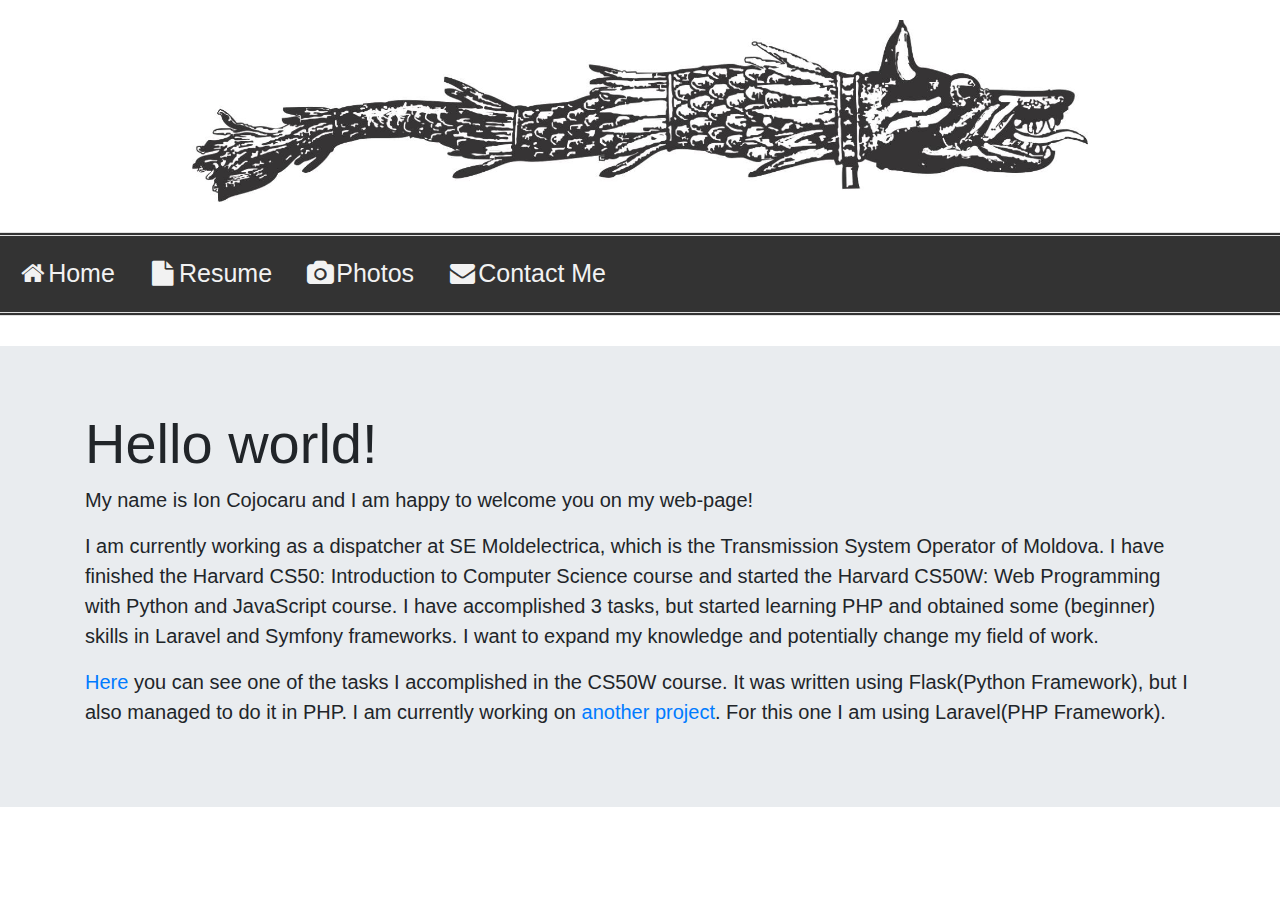
<file: index.html>
<!DOCTYPE html>

<html lang="en">
    <head>
        <meta name="viewport" content="width=device-width, initial-scale=1.0">
        <link href="https://stackpath.bootstrapcdn.com/bootstrap/4.1.3/css/bootstrap.min.css" rel="stylesheet">
        <link href="styles.css" rel="stylesheet">
        <link rel="stylesheet" href="https://cdnjs.cloudflare.com/ajax/libs/font-awesome/4.7.0/css/font-awesome.min.css">
        <title>This is Ion!</title>
    </head>
    <body>

        <header id="masthead" class="site-header">
            <div class="site-branding">
                <a href="index.html">
                    <img src="img/dacia.jpg" alt="" class="header-image">
				</a>
			</div>
            <nav id="site-navigation" class="main-navigation">
                <a href="index.html"><i class="fa fa-fw fa-home"></i>Home</a>
                <a href="resume.html"><i class="fa fa-fw fa-file"></i>Resume</a>
                <a href="photos.html"><i class="fa fa-fw fa-camera"></i>Photos</a>
                <a href="contacts.html"><i class="fa fa-fw fa-envelope"></i>Contact Me</a>
            </nav><!-- #site-navigation -->
        </header>
        <main>
                <div class="jumbotron jumbotron-fluid">
                        <div class="container">
                          <h1 class="display-4">Hello world!</h1>
                          <p class="lead">My name is Ion Cojocaru and I am happy to welcome you on my web-page!</p>
                          <p class="lead">I am currently working as a dispatcher at SE Moldelectrica, which is the Transmission System Operator of Moldova. I have finished the Harvard CS50: Introduction to Computer Science course and started the Harvard CS50W: Web Programming with Python and JavaScript course. I have accomplished 3 tasks, but started learning PHP and obtained some (beginner) skills in Laravel and Symfony frameworks. I want to expand my knowledge and potentially change my field of work.</p>
                            <p class="lead"><a href="https://books-500.herokuapp.com/">Here</a> you can see one of the tasks I accomplished in the CS50W course. It was written using Flask(Python Framework), but I also managed to do it in PHP. I am currently working on
                                <a href="http://vam.md/">another project</a>. For this one I am using Laravel(PHP Framework).</p>
                        </div>
                      </div>
        </main>



    </body>
</html>
</file>
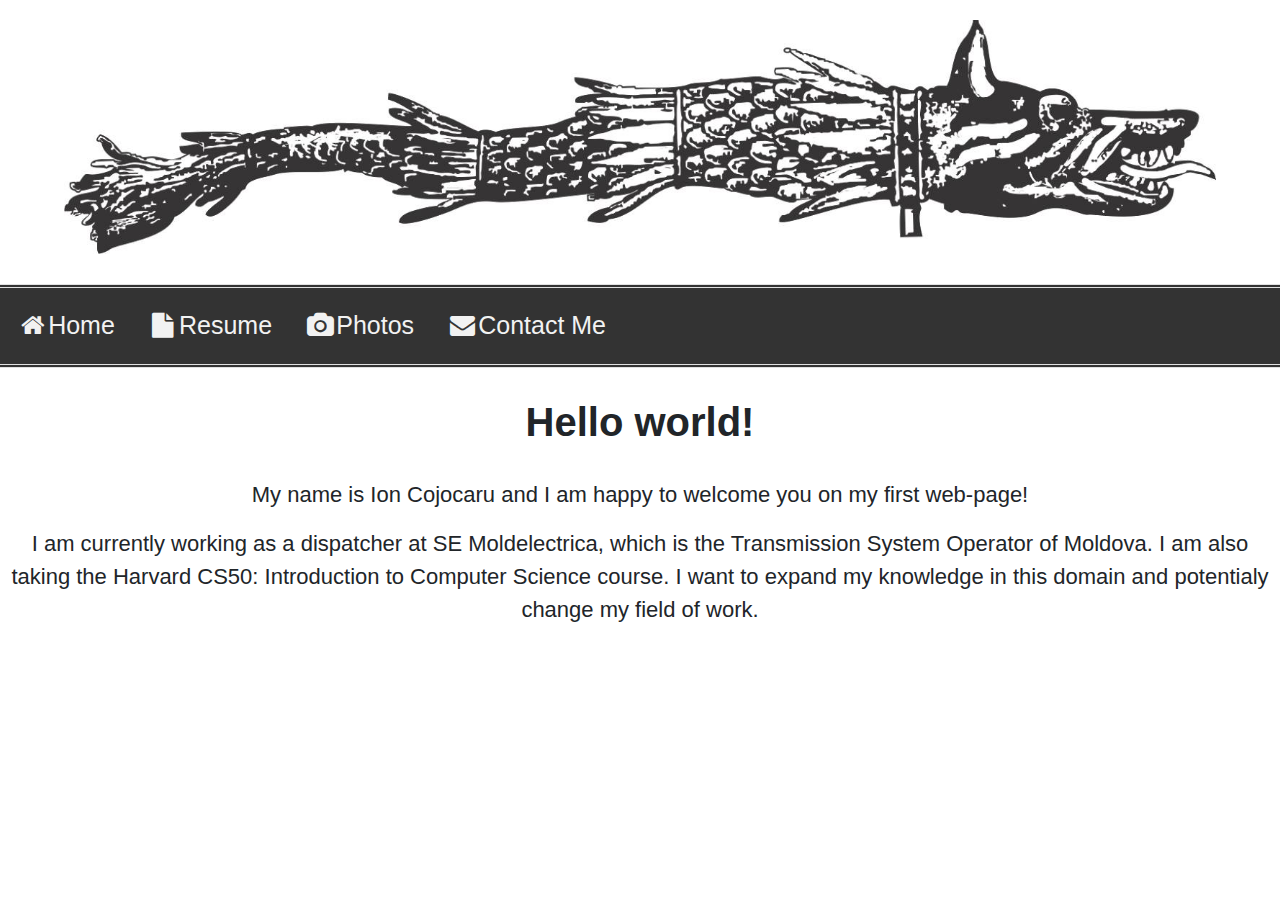
<file: homepage/index.html>
<!DOCTYPE html>

<html lang="en">
    <head>
        <link href="https://stackpath.bootstrapcdn.com/bootstrap/4.1.3/css/bootstrap.min.css" rel="stylesheet">
        <link href="styles.css" rel="stylesheet">
        <link rel="stylesheet" href="https://cdnjs.cloudflare.com/ajax/libs/font-awesome/4.7.0/css/font-awesome.min.css">
        <title>This is Ion!</title>
    </head>
    <body>

        <header id="masthead" class="site-header">
            <div class="site-branding">
                <a href="index.html">
                    <img src="img/dacia.jpg" width="100%" alt="" class="header-image">
				</a>
			</div>
            <nav id="site-navigation" class="main-navigation">
                <a href="index.html"><i class="fa fa-fw fa-home"></i>Home</a>
                <a href="resume.html"><i class="fa fa-fw fa-file"></i>Resume</a>
                <a href="photos.html"><i class="fa fa-fw fa-camera"></i>Photos</a>
                <a href="contacts.html"><i class="fa fa-fw fa-envelope"></i>Contact Me</a>
            </nav><!-- #site-navigation -->
        </header>
        <main>
            <h1 style="text-align: center;"><b>Hello world!</b></h1> <br />
            <p class="home-about">My name is Ion Cojocaru and I am happy to welcome you on my first web-page!</p>
            <p class="home-about">I am currently working as a dispatcher at SE Moldelectrica, which is the Transmission System Operator of Moldova. I am also taking the Harvard CS50: Introduction to Computer Science course. I want to expand my knowledge in this domain and potentialy change my field of work.</p>

        </main>
    </body>
</html>
</file>
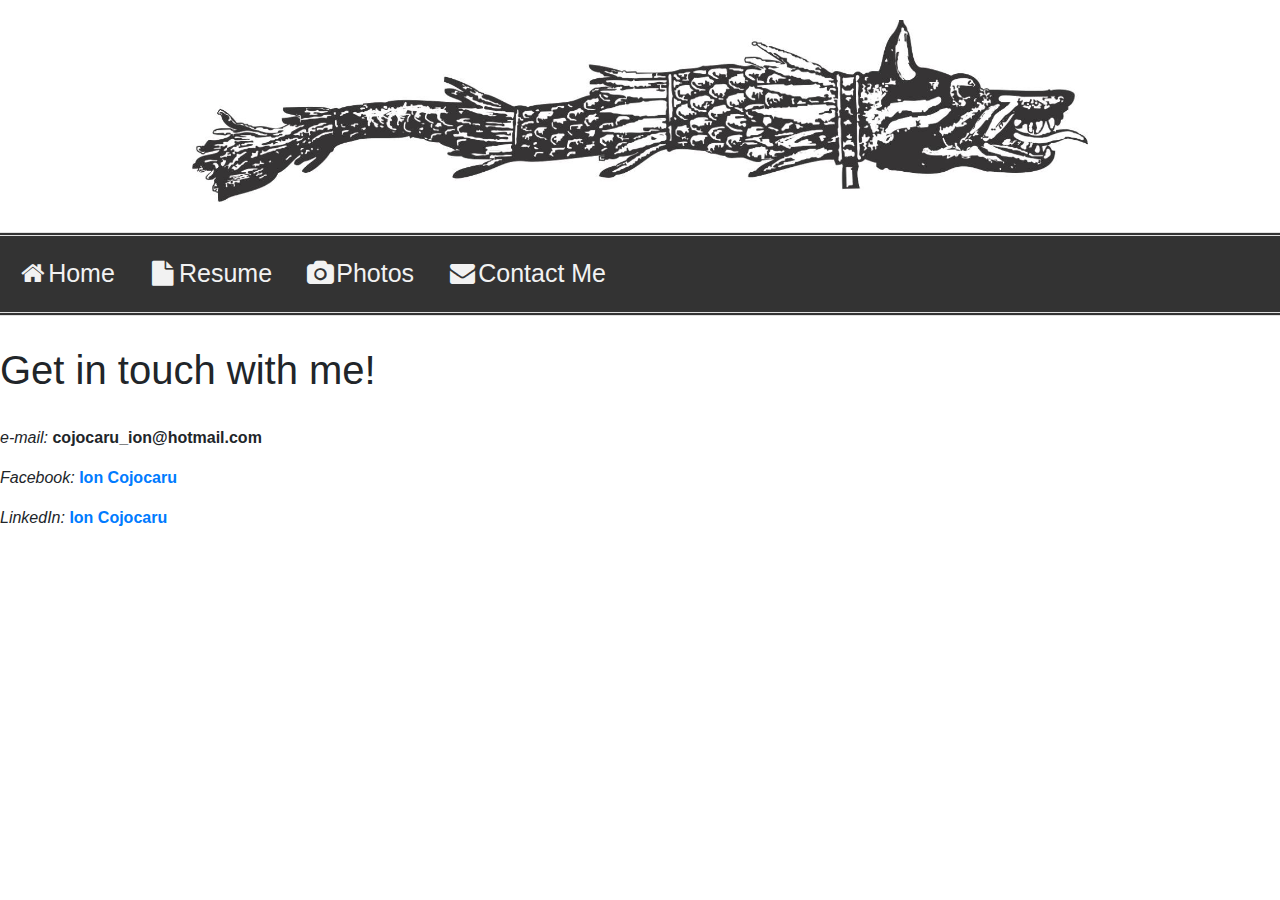
<file: contacts.html>
<!DOCTYPE html>

<html lang="en">
    <head>
        <meta name="viewport" content="width=device-width, initial-scale=1.0">
        <link href="https://stackpath.bootstrapcdn.com/bootstrap/4.1.3/css/bootstrap.min.css" rel="stylesheet">
        <link href="styles.css" rel="stylesheet">
        <link rel="stylesheet" href="https://cdnjs.cloudflare.com/ajax/libs/font-awesome/4.7.0/css/font-awesome.min.css">
        <title>This is Ion!</title>
    </head>
    <body>

        <header id="masthead" class="site-header" >
            <div class="site-branding">
                    <a href="index.html">
                            <img src="img/dacia.jpg" alt="" class="header-image">
                    </a>
			</div>
            <nav id="site-navigation" class="main-navigation">
                <a href="index.html"><i class="fa fa-fw fa-home"></i>Home</a>
                <a href="resume.html"><i class="fa fa-fw fa-file"></i>Resume</a>
                <a href="photos.html"><i class="fa fa-fw fa-camera"></i>Photos</a>
                <a href="contacts.html"><i class="fa fa-fw fa-envelope"></i>Contact Me</a>
            </nav><!-- #site-navigation -->
        </header>
        <main>
            <h1 style="text-align: left;">Get in touch with me!</h1><br />
            <p style="text-align: left;"><em>e-mail: </em><strong>cojocaru_ion@hotmail.com</strong><br />
            <p style="text-align: left;"><em>Facebook: </em><strong><a href="https://www.facebook.com/cyber1609">Ion Cojocaru</a></strong><br />
            <p style="text-align: left;"><em>LinkedIn: </em><strong><a href="https://www.linkedin.com/in/ion-cojocaru-7a2095b3/">Ion Cojocaru</a></strong><br />
        </main>
    </body>
</html>
</file>
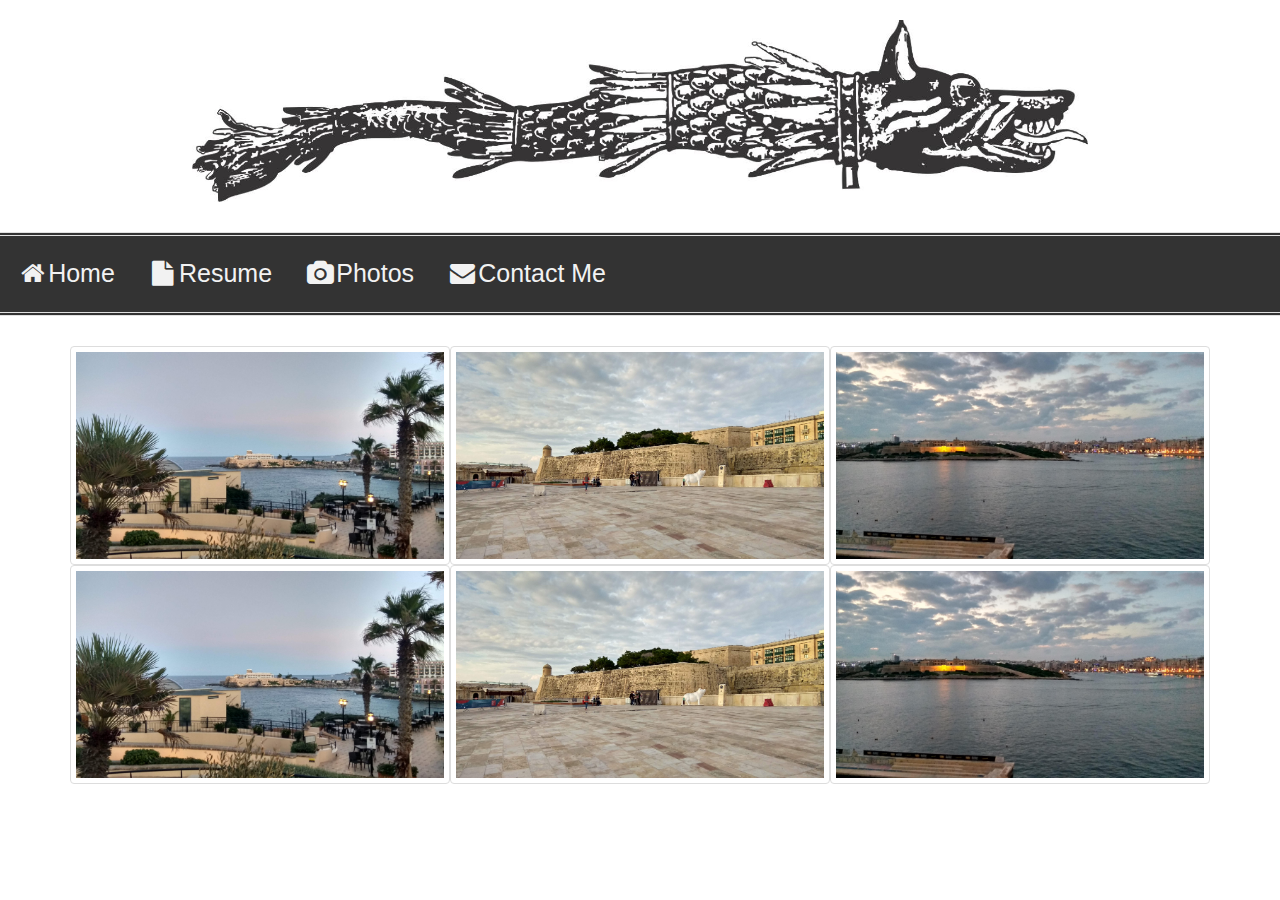
<file: photos.html>
<!DOCTYPE html>

<html lang="en">
    <head>
        <meta name="viewport" content="width=device-width, initial-scale=1.0">
        <link href="https://stackpath.bootstrapcdn.com/bootstrap/4.1.3/css/bootstrap.min.css" rel="stylesheet">
        <link href="styles.css" rel="stylesheet">
        <link rel="stylesheet" href="https://cdnjs.cloudflare.com/ajax/libs/font-awesome/4.7.0/css/font-awesome.min.css">
        <script src="https://ajax.googleapis.com/ajax/libs/jquery/2.1.1/jquery.min.js"></script>
        <title>This is Ion!</title>
    </head>
    <body>

        <header id="masthead" class="site-header">
            <div class="site-branding">
                <a href="index.html">
                    <img src="img/dacia.jpg" alt="" class="header-image">
				</a>
			</div>
            <nav id="site-navigation" class="main-navigation">
                <a href="index.html"><i class="fa fa-fw fa-home"></i>Home</a>
                <a href="resume.html"><i class="fa fa-fw fa-file"></i>Resume</a>
                <a href="photos.html"><i class="fa fa-fw fa-camera"></i>Photos</a>
                <a href="contacts.html"><i class="fa fa-fw fa-envelope"></i>Contact Me</a>
            </nav><!-- #site-navigation -->
        </header>
        <main class="container">
            <div class="row">
                <div class="col-4">                    
                        <img src="img/1.jpg" alt="My family" class="photos">
                </div>
                <div class="col-4">                    
                        <img src="img/2.jpg" alt="My family" class="photos">
                </div>
                <div class="col-4">                    
                        <img src="img/3.jpg" alt="My family" class="photos">
                </div>
            </div>
            <div class="row">
                <div class="col-4">                    
                        <img src="img/1.jpg" alt="My cat" class="photos">
                </div>
                <div class="col-4">                   
                        <img src="img/2.jpg" alt="My cat" class="photos">
                </div>
                <div class="col-4">                   
                        <img src="img/3.jpg" alt="My cat" class="photos">
                </div>
            </div>


<!-- The Modal -->
<div id="myModal" class="modal">
        <span class="close">&times;</span>
        <img class="modal-content" id="img01">
        <div id="caption"></div>
      </div>

<script>
// Get the modal
var modal = document.getElementById('myModal');

// Get the image and insert it inside the modal - use its "alt" text as a caption
var img = $('.photos');
var modalImg =  $('#img01');
var captionText = document.getElementById("caption");
$('.photos').click(function(){
    modal.style.display = "block";
    var newSrc = this.src;
    modalImg.attr('src', newSrc);
    captionText.innerHTML = this.alt;
});

// Get the <span> element that closes the modal
var span = document.getElementsByClassName("close")[0];

// When the user clicks on <span> (x), close the modal
span.onclick = function() { 
  modal.style.display = "none";
}

document.onkeydown = function(evt) {
    evt = evt || window.event;
    if (evt.keyCode == 27) {
        modal.style.display = "none";
    }
};
</script>

        </main>
    </body>
</html>
</file>
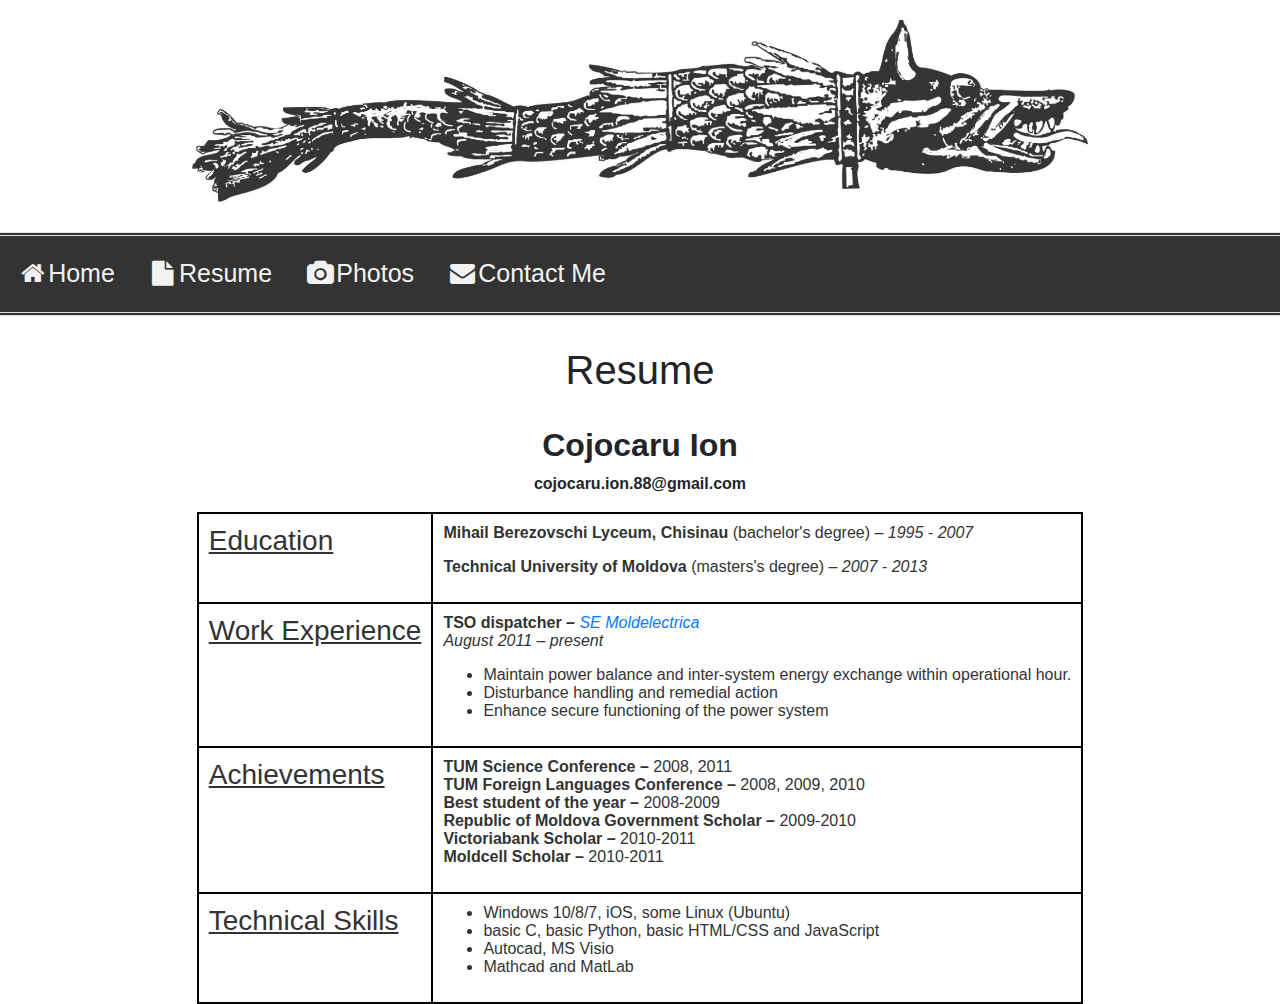
<file: resume.html>
<!DOCTYPE html>

<html lang="en">
    <head>
        <meta name="viewport" content="width=device-width, initial-scale=1.0">
        <link href="https://stackpath.bootstrapcdn.com/bootstrap/4.1.3/css/bootstrap.min.css" rel="stylesheet">
        <link href="styles.css" rel="stylesheet">
        <link rel="stylesheet" href="https://cdnjs.cloudflare.com/ajax/libs/font-awesome/4.7.0/css/font-awesome.min.css">
        <title>This is Ion!</title>
    </head>
    <body>
        <header id="masthead" class="site-header">
            <div class="site-branding">
                <a href="index.html">
                    <img src="img/dacia.jpg" alt="" class="header-image">
				</a>
			</div>
            <nav id="site-navigation" class="main-navigation">
                <a href="index.html"><i class="fa fa-fw fa-home"></i>Home</a>
                <a href="resume.html"><i class="fa fa-fw fa-file"></i>Resume</a>
                <a href="photos.html"><i class="fa fa-fw fa-camera"></i>Photos</a>
                <a href="contacts.html"><i class="fa fa-fw fa-envelope"></i>Contact Me</a>
            </nav><!-- #site-navigation -->
        </header>
        <main>
            <div id="resume">
                <h1 style="text-align: center;">Resume</h1><br />
                <h2 style="text-align: center;"><b>Cojocaru Ion</b></h2>
                <p style="text-align: center;"><strong>cojocaru.ion.88@gmail.com</strong><br />
                <table>
                    <tr>
                        <td><h3><u>Education</u></h3></td>
                        <td> 
                            <p><strong>Mihail Berezovschi Lyceum, Chisinau</strong> (bachelor's degree) – <em>1995 - 2007</em></p>
                            <p><strong>Technical University of Moldova</strong> (masters's degree) – <em>2007 - 2013</em></p>
                        </td>
                    </tr>

                    <tr>
                        <td><h3><u>Work Experience</u></h3></td>
                        <td>
                            <p><strong>TSO dispatcher – </strong><em><a href="http://moldelectrica.md/ro/">SE Moldelectrica</a><br />
                                August 2011 – present</em></p>
                                <ul>
                                    <li>Maintain power balance and inter-system energy exchange within operational hour.</li>
                                    <li>Disturbance handling and remedial action</li>
                                    <li>Enhance secure functioning of the power system</li>
                                </ul>
                        </td>
                    </tr>
                
                    <tr>
                        <td><h3><u>Achievements</u></h3></td>
                        <td>
                            <p>
                                <strong>TUM Science Conference – </strong>2008, 2011<br />
                                <strong>TUM Foreign Languages Conference – </strong>2008, 2009, 2010<br />
                                <strong>Best student of the year – </strong>2008-2009<br />
                                <strong>Republic of Moldova Government Scholar – </strong>2009-2010<br />
                                <strong>Victoriabank Scholar – </strong>2010-2011<br />
                                <strong>Moldcell Scholar – </strong>2010-2011<br />
                            </p>
            

                        </td>
                    </tr>
                    <tr>
                        <td><h3><u>Technical Skills</u></h3></td>
                        <td>
                            <ul>
                                <li>Windows 10/8/7, iOS, some Linux (Ubuntu)</li>
                                <li>basic C, basic Python, basic HTML/CSS and JavaScript</li>
                                <li>Autocad, MS Visio</li>
                                <li>Mathcad and MatLab</li>
                            </ul>
                        </td>

                    </tr>
                </table>

    
            </div><!-- .entry-content -->
        </main>
    </body>
</html>
</file>
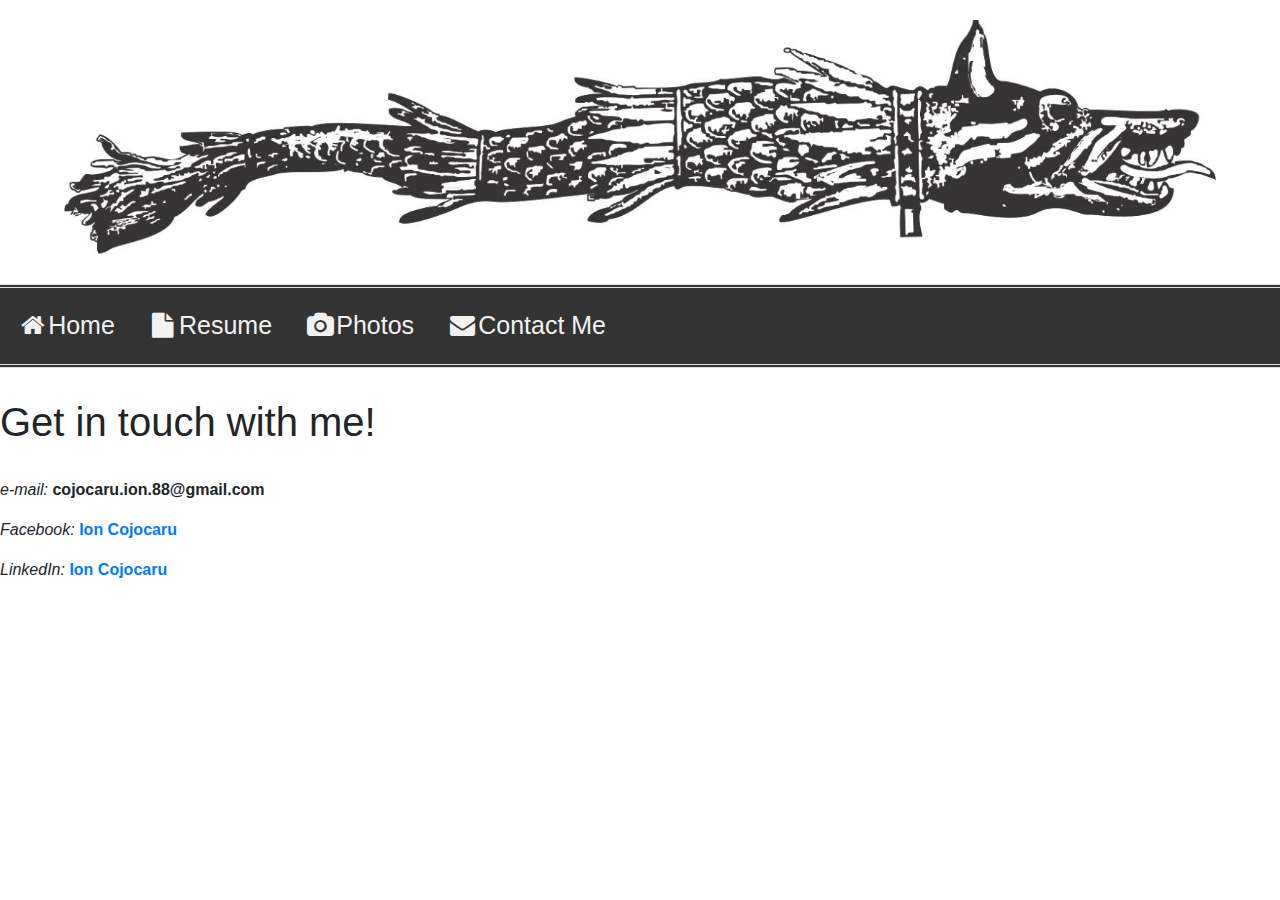
<file: homepage/contacts.html>
<!DOCTYPE html>

<html lang="en">
    <head>
        <link href="https://stackpath.bootstrapcdn.com/bootstrap/4.1.3/css/bootstrap.min.css" rel="stylesheet">
        <link href="styles.css" rel="stylesheet">
        <link rel="stylesheet" href="https://cdnjs.cloudflare.com/ajax/libs/font-awesome/4.7.0/css/font-awesome.min.css">
        <title>This is Ion!</title>
    </head>
    <body>

        <header id="masthead" class="site-header" >
            <div class="site-branding">
                <a href="index.html">
                    <img src="img/dacia.jpg" width="1200" height="244" alt="" class="header-image">
				</a>
			</div>
            <nav id="site-navigation" class="main-navigation">
                <a href="index.html"><i class="fa fa-fw fa-home"></i>Home</a>
                <a href="resume.html"><i class="fa fa-fw fa-file"></i>Resume</a>
                <a href="photos.html"><i class="fa fa-fw fa-camera"></i>Photos</a>
                <a href="contacts.html"><i class="fa fa-fw fa-envelope"></i>Contact Me</a>
            </nav><!-- #site-navigation -->
        </header>
        <main>
            <h1 style="text-align: left;">Get in touch with me!</h1><br />
            <p style="text-align: left;"><em>e-mail: </em><strong>cojocaru.ion.88@gmail.com</strong><br />
            <p style="text-align: left;"><em>Facebook: </em><strong><a href="https://www.facebook.com/cyber1609">Ion Cojocaru</a></strong><br />
            <p style="text-align: left;"><em>LinkedIn: </em><strong><a href="https://www.linkedin.com/in/ion-cojocaru-7a2095b3/">Ion Cojocaru</a></strong><br />
        </main>
    </body>
</html>
</file>
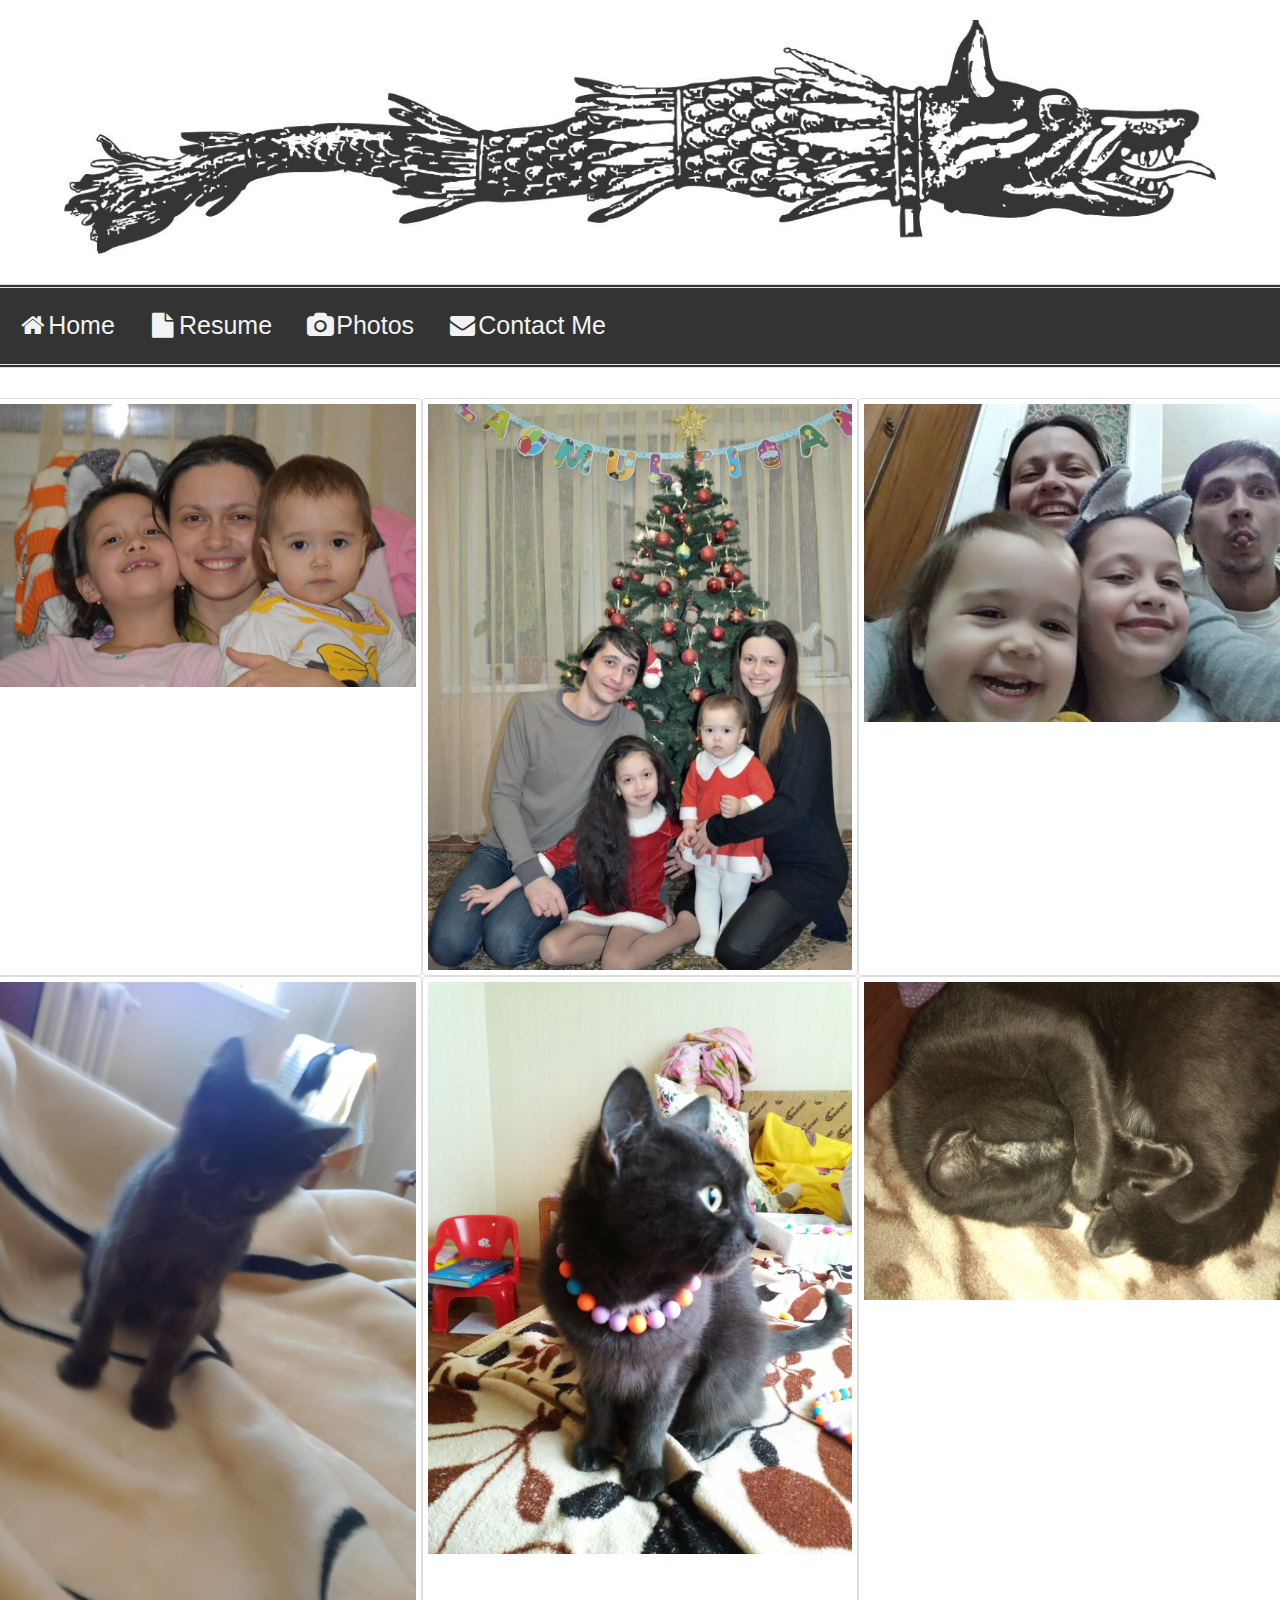
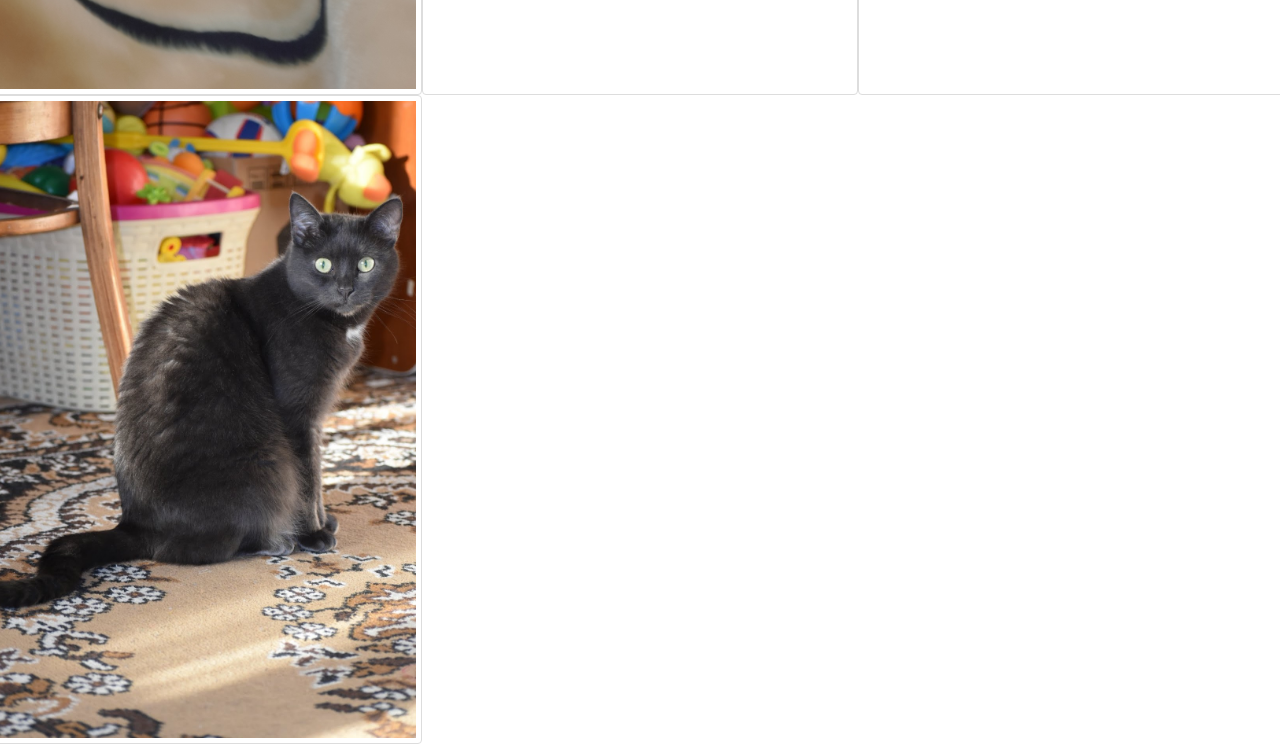
<file: homepage/photos.html>
<!DOCTYPE html>

<html lang="en">
    <head>
        <link href="https://stackpath.bootstrapcdn.com/bootstrap/4.1.3/css/bootstrap.min.css" rel="stylesheet">
        <link href="styles.css" rel="stylesheet">
        <link rel="stylesheet" href="https://cdnjs.cloudflare.com/ajax/libs/font-awesome/4.7.0/css/font-awesome.min.css">
        <title>This is Ion!</title>
    </head>
    <body>

        <header id="masthead" class="site-header">
            <div class="site-branding">
                <a href="index.html">
                    <img src="img/dacia.jpg" width="1200" height="244" alt="" class="header-image">
				</a>
			</div>
            <nav id="site-navigation" class="main-navigation">
                <a href="index.html"><i class="fa fa-fw fa-home"></i>Home</a>
                <a href="resume.html"><i class="fa fa-fw fa-file"></i>Resume</a>
                <a href="photos.html"><i class="fa fa-fw fa-camera"></i>Photos</a>
                <a href="contacts.html"><i class="fa fa-fw fa-envelope"></i>Contact Me</a>
            </nav><!-- #site-navigation -->
        </header>
        <main class="photos">
            <div class="row">
                <div class="column">
                    <a target="_blank" href="img/fam1.jpg">
                        <img src="img/fam1.jpg" alt="My family" style="width:100%">
                    </a>
                </div>
                <div class="column">
                    <a target="_blank" href="img/fam2.jpg">
                        <img src="img/fam2.jpg" alt="My family" style="width:100%">
                    </a>
                </div>
                <div class="column">
                    <a target="_blank" href="img/fam3.jpg">
                        <img src="img/fam3.jpg" alt="My family" style="width:100%">
                    </a>
                </div>
            </div>
            <div class="row">
                <div class="column">
                    <a target="_blank" href="img/fum1.jpg">
                        <img src="img/fum1.jpg" alt="My cat" style="width:100%">
                    </a>
                </div>
                <div class="column">
                    <a target="_blank" href="img/fum2.jpg">
                        <img src="img/fum2.jpg" alt="My cat" style="width:100%">
                    </a>
                </div>
                <div class="column">
                    <a target="_blank" href="img/fum3.jpg">
                        <img src="img/fum3.jpg" alt="My cat" style="width:100%">
                    </a>
                </div>
            </div>
            <div class="row">
                <div class="column">
                    <a target="_blank" href="img/fum4.jpg">
                        <img src="img/fum4.jpg" alt="My cat" style="width:100%">
                    </a>
                </div>
            </div>


        </main>
    </body>
</html>
</file>
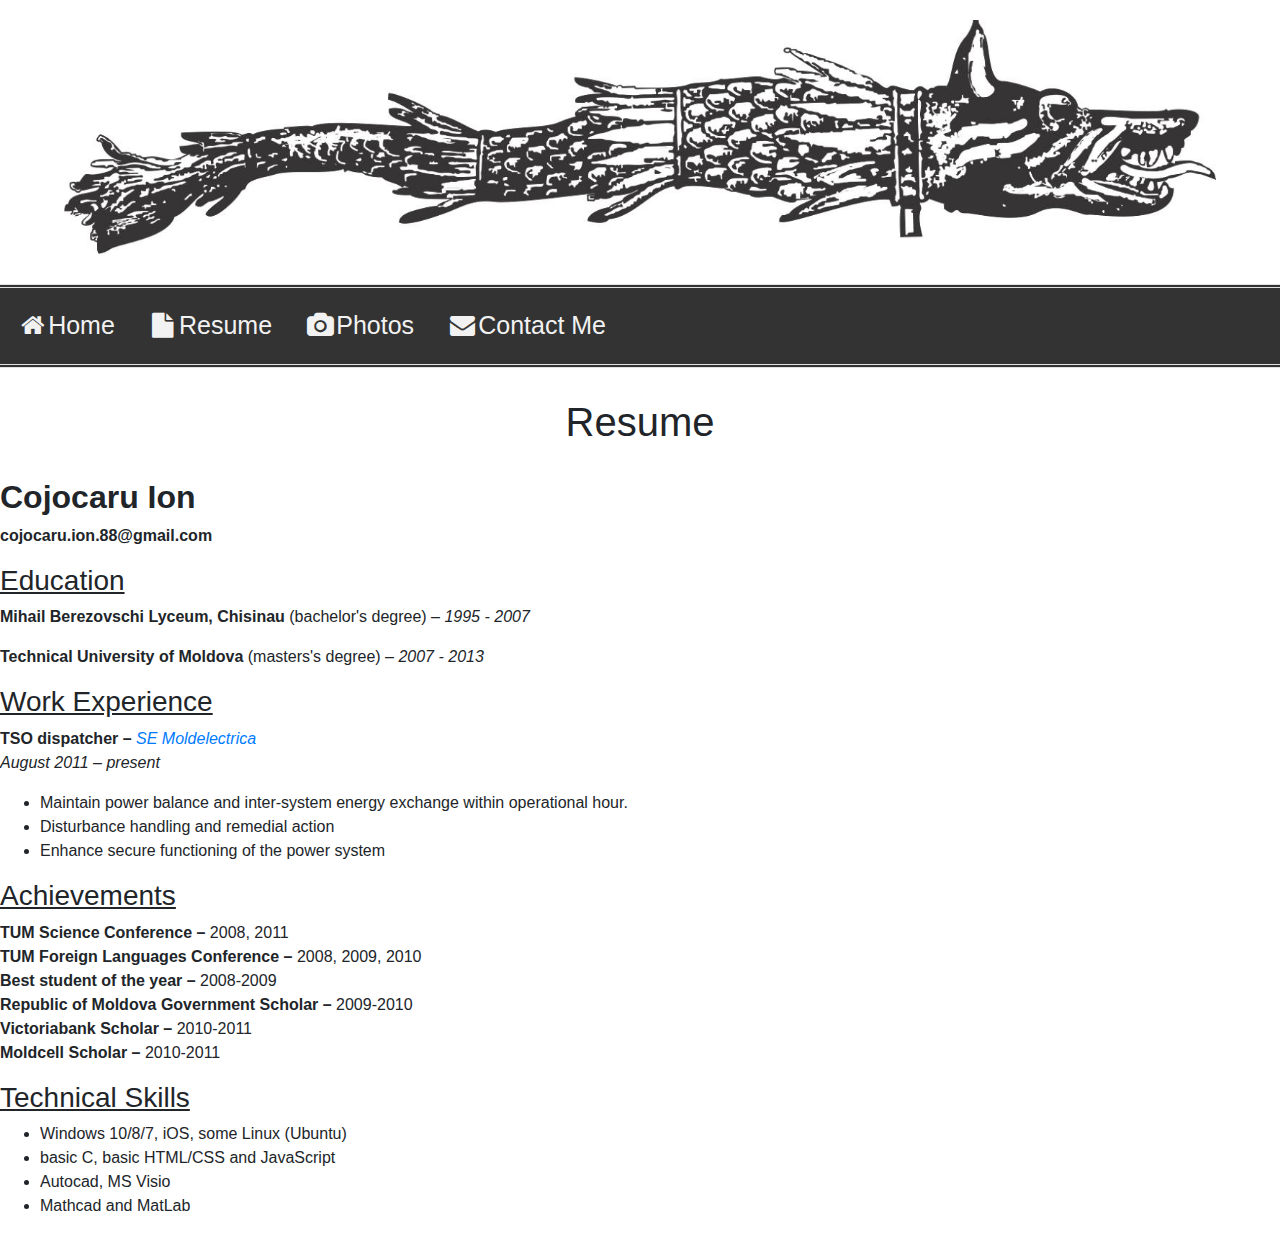
<file: homepage/resume.html>
<!DOCTYPE html>

<html lang="en">
    <head>
        <link href="https://stackpath.bootstrapcdn.com/bootstrap/4.1.3/css/bootstrap.min.css" rel="stylesheet">
        <link href="styles.css" rel="stylesheet">
        <link rel="stylesheet" href="https://cdnjs.cloudflare.com/ajax/libs/font-awesome/4.7.0/css/font-awesome.min.css">
        <title>This is Ion!</title>
    </head>
    <body>

        <header id="masthead" class="site-header">
            <div class="site-branding">
                <a href="index.html">
                    <img src="img/dacia.jpg" width="1200" height="244" alt="" class="header-image">
				</a>
			</div>
            <nav id="site-navigation" class="main-navigation">
                <a href="index.html"><i class="fa fa-fw fa-home"></i>Home</a>
                <a href="resume.html"><i class="fa fa-fw fa-file"></i>Resume</a>
                <a href="photos.html"><i class="fa fa-fw fa-camera"></i>Photos</a>
                <a href="contacts.html"><i class="fa fa-fw fa-envelope"></i>Contact Me</a>
            </nav><!-- #site-navigation -->
        </header>
        <main>
            <div id="resume">
                <h1 style="text-align: center;">Resume</h1><br />
                <h2 style="text-align: left;"><b>Cojocaru Ion</b></h2>
                <p style="text-align: left;"><strong>cojocaru.ion.88@gmail.com</strong><br />
                <h3><u>Education</u></h3>
                <p><strong>Mihail Berezovschi Lyceum, Chisinau</strong> (bachelor's degree) – <em>1995 - 2007</em></p>
                <p><strong>Technical University of Moldova</strong> (masters's degree) – <em>2007 - 2013</em></p>
                <h3><u>Work Experience</u></h3>
                <p><strong>TSO dispatcher – </strong><em><a href="http://moldelectrica.md/ro/">SE Moldelectrica</a><br />
                August 2011 – present</em></p>
                <ul>
                    <li>Maintain power balance and inter-system energy exchange within operational hour.</li>
                    <li>Disturbance handling and remedial action</li>
                    <li>Enhance secure functioning of the power system</li>
                </ul>


                <h3><u>Achievements</u></h3>
                <p>
                    <strong>TUM Science Conference – </strong>2008, 2011<br />
                    <strong>TUM Foreign Languages Conference – </strong>2008, 2009, 2010<br />
                    <strong>Best student of the year – </strong>2008-2009<br />
                    <strong>Republic of Moldova Government Scholar – </strong>2009-2010<br />
                    <strong>Victoriabank Scholar – </strong>2010-2011<br />
                    <strong>Moldcell Scholar – </strong>2010-2011<br />
                </p>

                <h3><u>Technical Skills</u></h3>
                <ul>
                    <li>Windows 10/8/7, iOS, some Linux (Ubuntu)</li>
                    <li>basic C, basic HTML/CSS and JavaScript</li>
                    <li>Autocad, MS Visio</li>
                    <li>Mathcad and MatLab</li>
                </ul>
            </div><!-- .entry-content -->








        </main>
    </body>
</html>
</file>
<file: styles.css>
table, .header-image, .main-navigation {
  margin-left: auto;
  margin-right: auto;
}

.main-navigation {
  border-bottom: 4px double #e1e1e1;
  border-top: 4px double #e1e1e1;
  clear: both;
  display: block;
  margin-top: 30px;
  padding: 5px 0;
  text-align: center;
  width: 100%;
  background-color: #333;
  overflow: hidden;
}
.main-navigation a {
  float: left;
  display: block;
  color: #f2f2f2;
  text-align: center;
  padding: 14px 16px;
  text-decoration: none;
  font-size: 25px;
}
.main-navigation a.active {
  background-color: #4CAF50;
  color: white;
}

.header-image {
  margin-top: 20px;
  display: block;
  width: 70%;
  height: auto;
}

/* Change the color of links on hover */
nav a:hover {
  background-color: #ddd;
  color: black;
}

/* Add a hover effect (blue shadow) */
[class*=col-]:hover {
  box-shadow: 0 0 2px 1px rgba(0, 140, 186, 0.5);
}

[class*=col-] {
  border: 1px solid #ddd;
  /* Gray border */
  border-radius: 4px;
  /* Rounded border */
  float: left;
  padding: 5px;
}

/* Clear floats after image containers */
.row::after {
  content: "";
  clear: both;
  display: table;
}

#resume {
  margin-top: 30px;
}

main {
  margin-top: 30px;
}

table {
  font: 100% Helvetica, sans-serif;
  color: #333;
}

td {
  vertical-align: top;
  border: solid black 2px;
  padding: 10px;
}

.photos {
  cursor: pointer;
  width: 100%;
}

/* The Modal (background) */
.modal {
  display: none;
  /* Hidden by default */
  position: fixed;
  /* Stay in place */
  z-index: 1;
  /* Sit on top */
  padding-top: 50px;
  /* Location of the box */
  left: 0;
  top: 0;
  overflow: auto;
  /* Enable scroll if needed */
  background-color: black;
  /* Fallback color */
  background-color: rgba(0, 0, 0, 0.9);
  /* Black w/ opacity */
}

/* Modal Content (image) */
.modal-content {
  margin: auto;
  margin-top: 10px;
  display: block;
  height: 90%;
  width: auto;
}

/* Caption of Modal Image */
#caption {
  margin: auto;
  display: block;
  width: 80%;
  max-width: 700px;
  text-align: center;
  color: #ccc;
  padding: 10px 0;
  height: 150px;
}

/* Add Animation */
.modal-content, #caption {
  -webkit-animation-name: zoom;
  -webkit-animation-duration: 0.6s;
  animation-name: zoom;
  animation-duration: 0.6s;
}

@-webkit-keyframes zoom {
  from {
    -webkit-transform: scale(0);
  }
  to {
    -webkit-transform: scale(1);
  }
}
@keyframes zoom {
  from {
    transform: scale(0);
  }
  to {
    transform: scale(1);
  }
}
/* The Close Button */
.close {
  position: absolute;
  top: 5px;
  right: 15px;
  color: #f1f1f1;
  font-size: 40px;
  font-weight: bold;
  transition: 0.3s;
}

.close:hover,
.close:focus {
  color: #bbb;
  text-decoration: none;
  cursor: pointer;
}

/* 100% Image Width on Smaller Screens */
@media only screen and (max-width: 700px) {
  .modal-content {
    width: 95%;
    height: auto;
  }
}

/*# sourceMappingURL=styles.css.map */
</file>
<file: homepage/styles.css>
.main-navigation {
	border-bottom: 4px double #e1e1e1;
	border-top: 4px double #e1e1e1;
	clear: both;
	display: block;
	margin-top: 30px;
	padding: 5px 0;
	text-align: center;
	width: 100%;
}

.header-image {
	margin-top: 20px;
	display: block;
    margin-left: auto;
    margin-right: auto;
    width: 90%;
    height: auto;
}

.main-navigation {
  background-color: #333;
  overflow: hidden;
  display: block;
  margin-left: auto;
  margin-right: auto;
  width: 100%;
  text-align: center;

}

/* Style the links inside the navigation bar */
.main-navigation a {
  float: left;
  display: block;
  color: #f2f2f2;
  text-align: center;
  padding: 14px 16px;
  text-decoration: none;
  font-size: 25px;
}

/* Change the color of links on hover */
nav a:hover {
  background-color: #ddd;
  color: black;
}

/* Add an active class to highlight the current page */
.main-navigation a.active {
  background-color: #4CAF50;
  color: white;
}

/* Hide the link that should open and close the topnav on small screens */
.main-navigation .icon {
  display: none;
}



/* Add a hover effect (blue shadow) */
.column:hover {
  box-shadow: 0 0 2px 1px rgba(0, 140, 186, 0.5);
}

.column {
  border: 1px solid #ddd; /* Gray border */
  border-radius: 4px;  /* Rounded border */
  float: left;
  width: 33.33%;
  padding: 5px;
}

/* Clear floats after image containers */
.row::after {
  content: "";
  clear: both;
  display: table;
}

#resume {
  margin-top: 30px;
}
main {

  margin-top: 30px;
}
.home-about {
  text-align: center;
  font-size: 22px;
}
</file>
